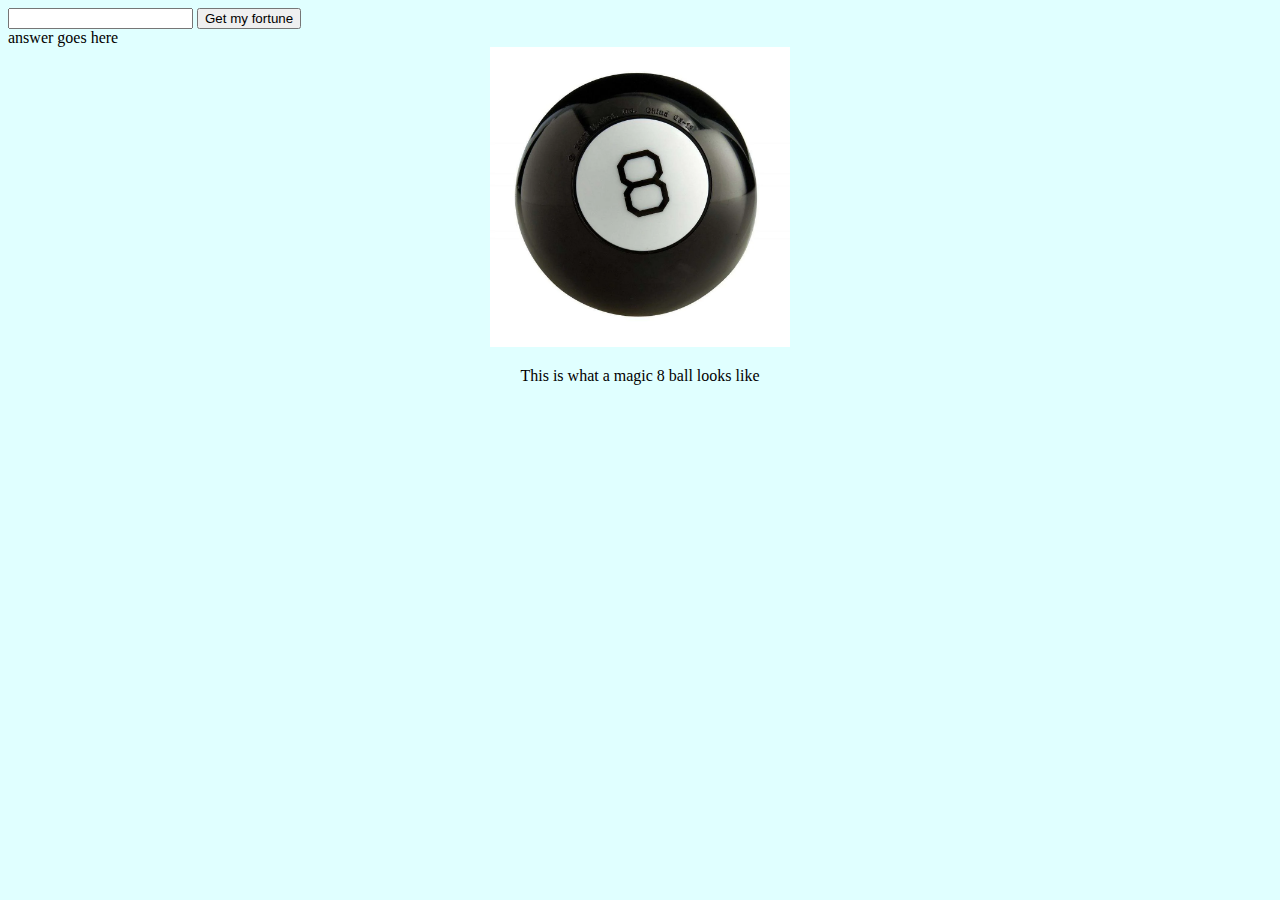
<file: magic_ball/index.html>
<!DOCTYPE html>
<html lang="en">
<head>
    <meta charset="UTF-8">
    <meta name="viewport" content="width=device-width, initial-scale=1.0">
    <title>Magic 8 ball</title>
    <link rel="stylesheet" href="css/style.css">
    <script type="text/javascript" src="js/script.js"></script>
</head>
<body>
    <input type="text" id="question">
    <button onclick="shake()">Get my fortune</button>
    <div id="answer">
        answer goes here
     </div>
<div class="img">
  <img src="images/magic_eight_ball.webp" width="300"> 
  <p>This is what a magic 8 ball looks like</p>
</div>
</body>
</html>
</file>
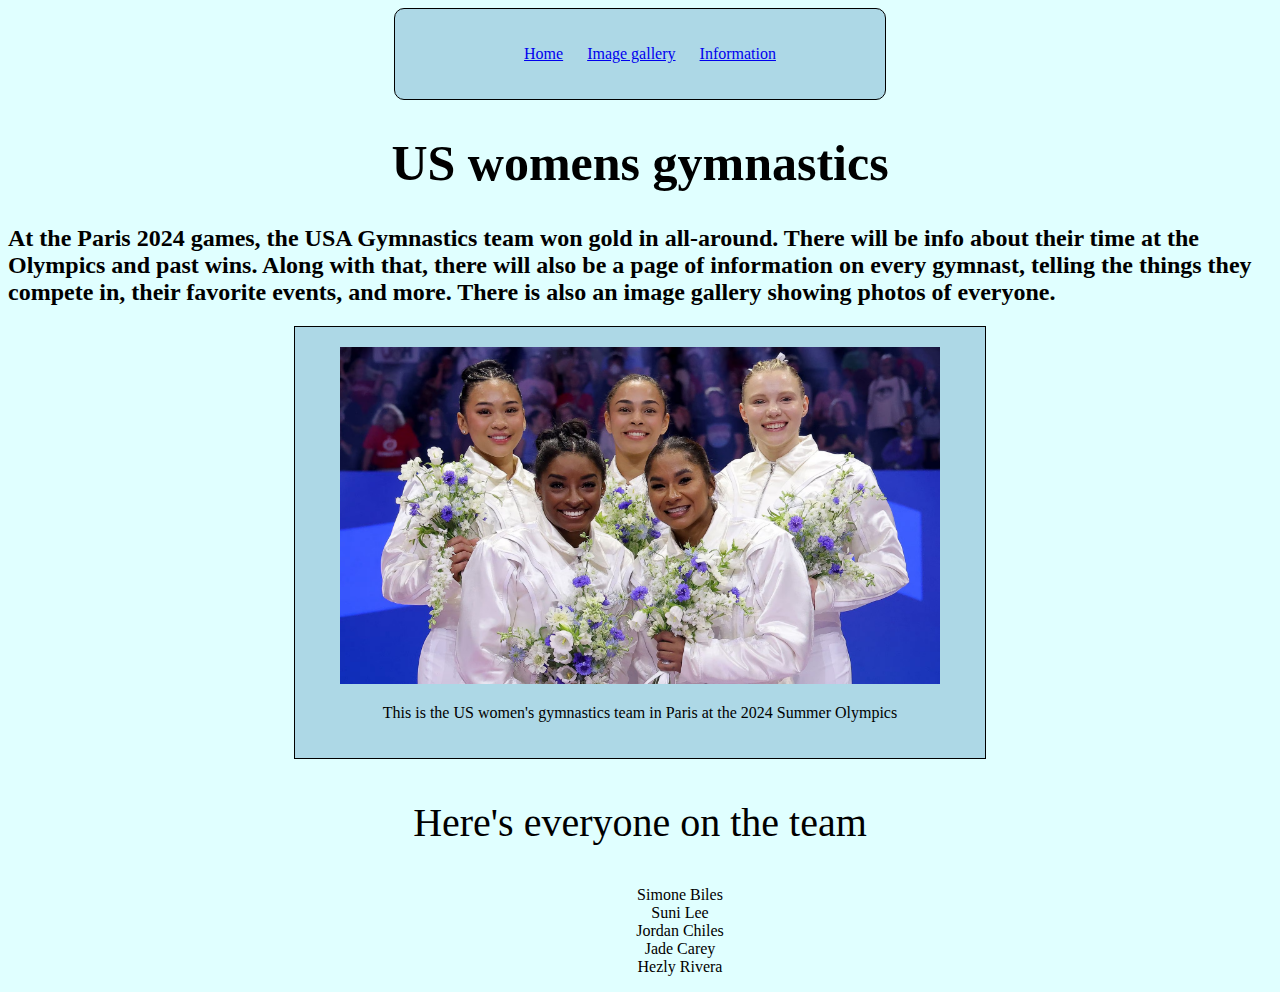
<file: mid_term/index.html>
<!DOCTYPE html>
<html lang="en">
<head>
    <meta charset="UTF-8">
    <meta name="viewport" content="width=device-width, initial-scale=1.0">
    <title>Gymnastics</title>
    <link rel="stylesheet" href="css/style.css">
    <style>
        #list{
     text-align: center;
     
    }
    #listteam{
        font-size: 40px;
        text-align: center;
    }
    </style>
    
</head>
<body>
    <div class="box">
        <ul class="order">
            <li><a href="index.html">Home</a></li>
            <li><a href="gallery.html">Image gallery</a></li>
            <li><a href="info.html">Information</a></li>
        </ul>
       
       </div>
   <div style="font-size: 25px;text-align: center;"><h1>US womens gymnastics</h1></div> 
    <h2>At the Paris 2024 games, the USA Gymnastics team won gold in all-around. There will be info about their time at the Olympics and past wins. Along with that, there will also be a page of information on every gymnast, telling the things they compete in, their favorite events, and more. There is also an image gallery showing photos of everyone.</h2>
        <div class="image_team">
            <img src="images/us_womens_team.avif" width="600"> 
            <p>This is the US women's gymnastics team in Paris at the 2024 Summer Olympics</p> </div>
            <p id="listteam">Here's everyone on the team</p>
                <ol id="list">
               <ul>Simone Biles</ul> 
            <ul>Suni Lee</ul>
            <ul>Jordan Chiles</ul>
            <ul>Jade Carey</ul>
            <ul>Hezly Rivera</ul>
                </ol>
            </p>
               
            </body>
</html>
</file>
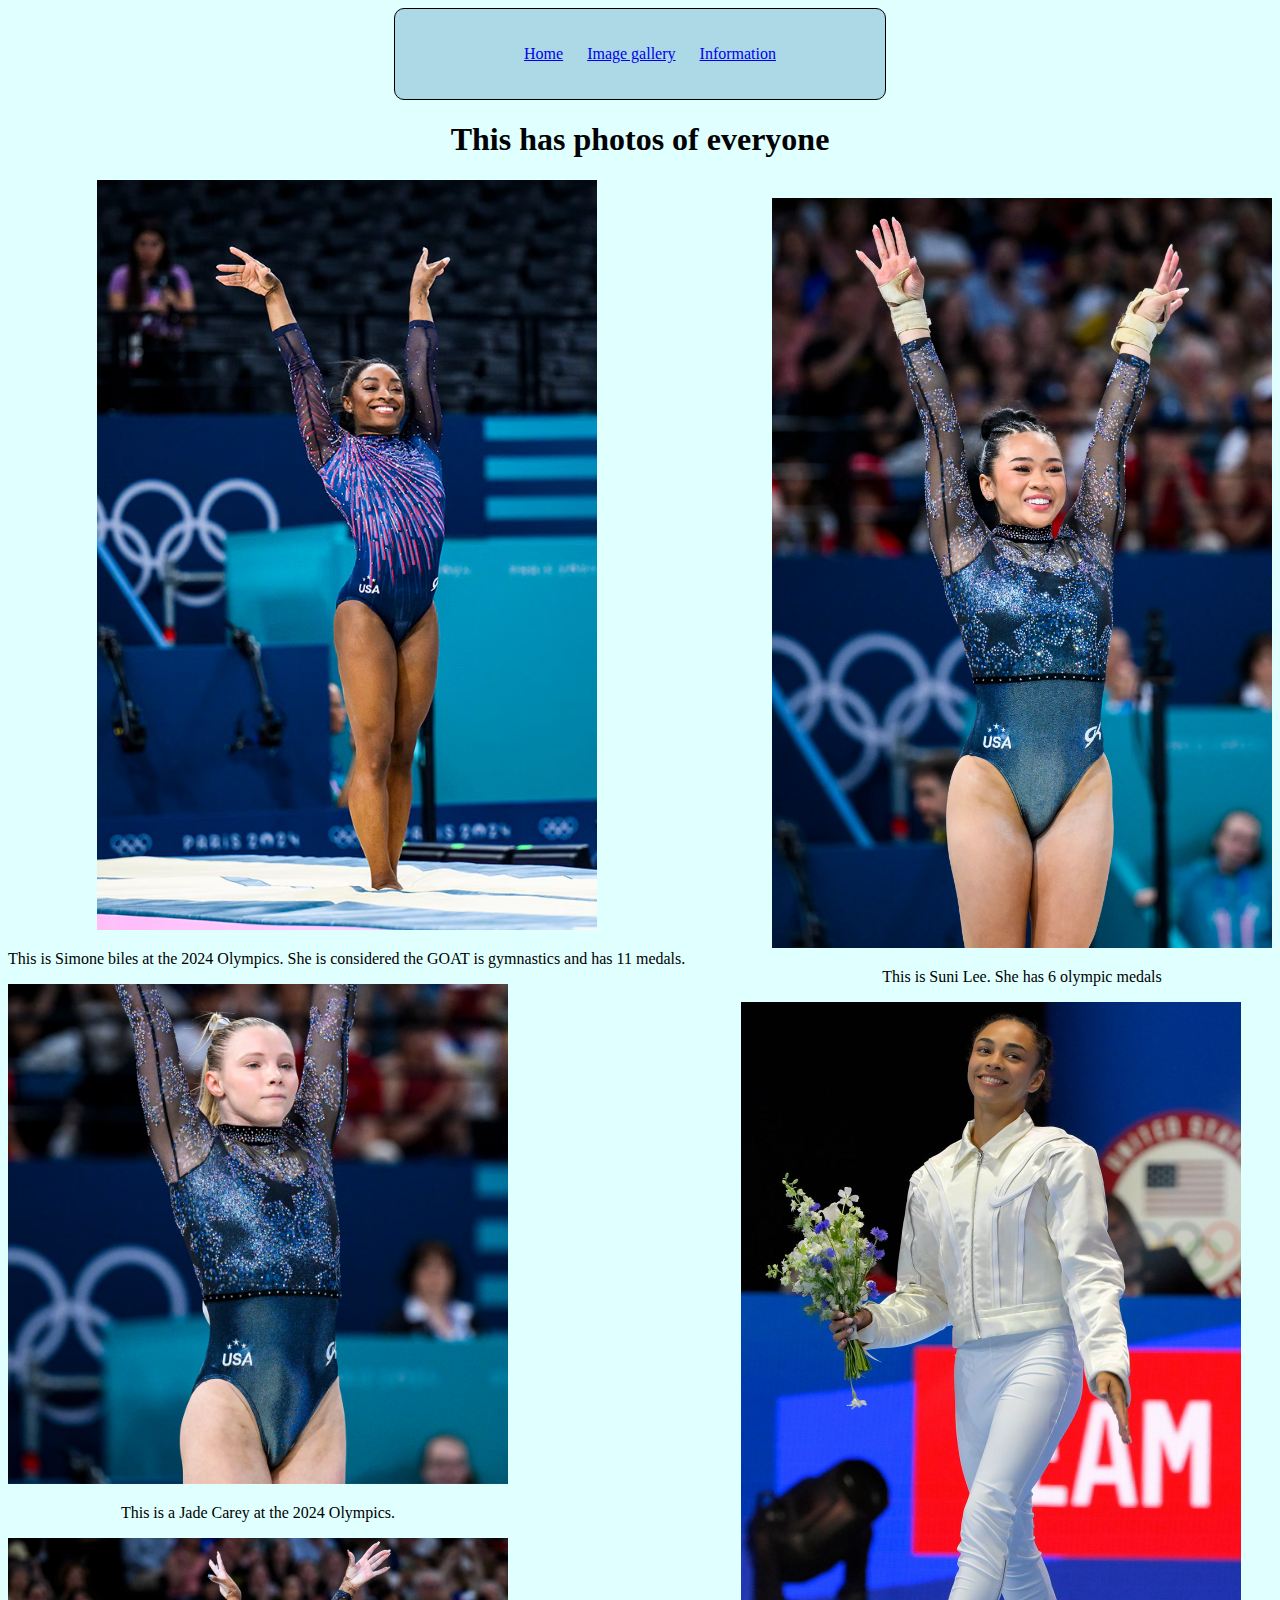
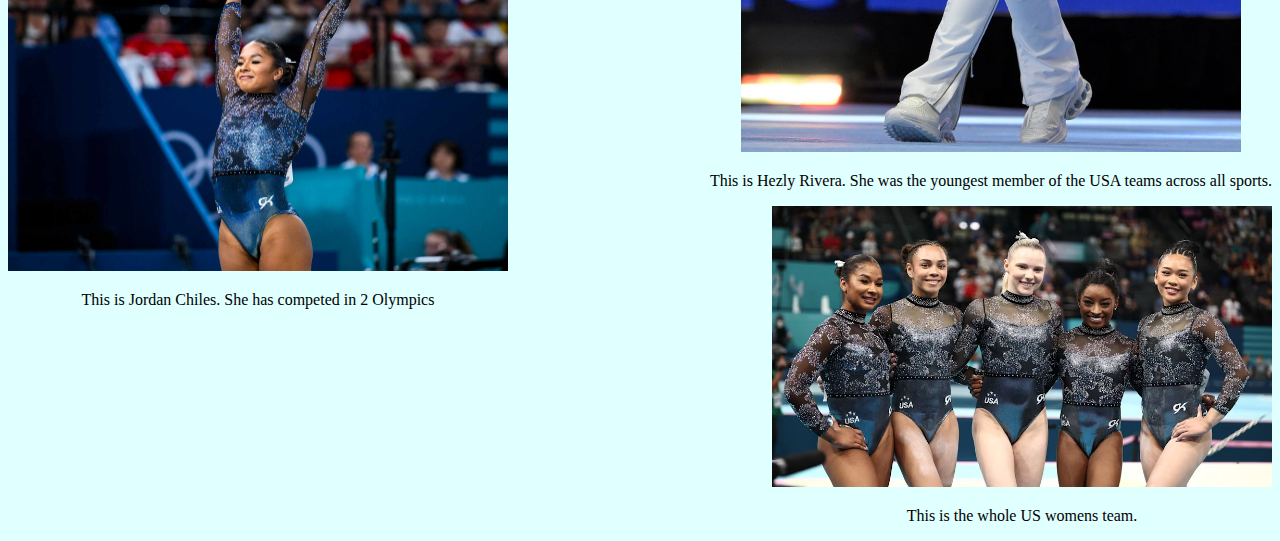
<file: mid_term/gallery.html>
<!DOCTYPE html>
<html lang="en">
<head>
    <meta charset="UTF-8">
    <meta name="viewport" content="width=device-width, initial-scale=1.0">
    <title>Image gallery</title>
    <link rel="stylesheet" href="css/style.css">
</head>
<body>
    <div class="box">
        <ul class="order">
            <li><a href="index.html">Home</a></li>
            <li><a href="gallery.html">Image gallery</a></li>
            <li><a href="info.html">Information</a></li>
        </ul>
       </div>
    <h1 style="text-align: center;">This has photos of everyone</h1>
    <div class="image_simone" width="50%" style="float:left; text-align: center;">
        <img src="images/simone_biles.avif" width="500"> 
        <p>This is Simone biles at the 2024 Olympics. She is considered the GOAT is gymnastics and has 11 medals.</p> 
    </div>
<br>
    <div width="50%" style="float:right; text-align: center;">
        <img src="images/suni_lee.webp" width="500">
        <p>This is Suni Lee. She has 6 olympic medals</p>
    </div>
<br>
    <div style="float: left; text-align: center;" width="50%">
        <img src="images/jade_carey.avif" width="500">
        <p>This is a Jade Carey at the 2024 Olympics.</p>
    </div>
<br>
    <div width="50%" style="float:right; text-align: center;">
        <img src="images/hezly_rivera.jpg" width="500">
        <p>This is Hezly Rivera. She was the youngest member of the USA teams across all sports.</p>
    </div>
<br>
    <div style="float: left; text-align: center;" width="50%">
        <img src="images/jordan_chiles.jpg" width="500">
        <p>This is Jordan Chiles. She has competed in 2 Olympics</p>
    </div>
<br>
    <div style="float: right; text-align: center;" width="50%">
        <img src="images/whole_team.avif" width="500">
        <p>This is the whole US womens team.</p>
    </div>
</body>
</html>
</file>
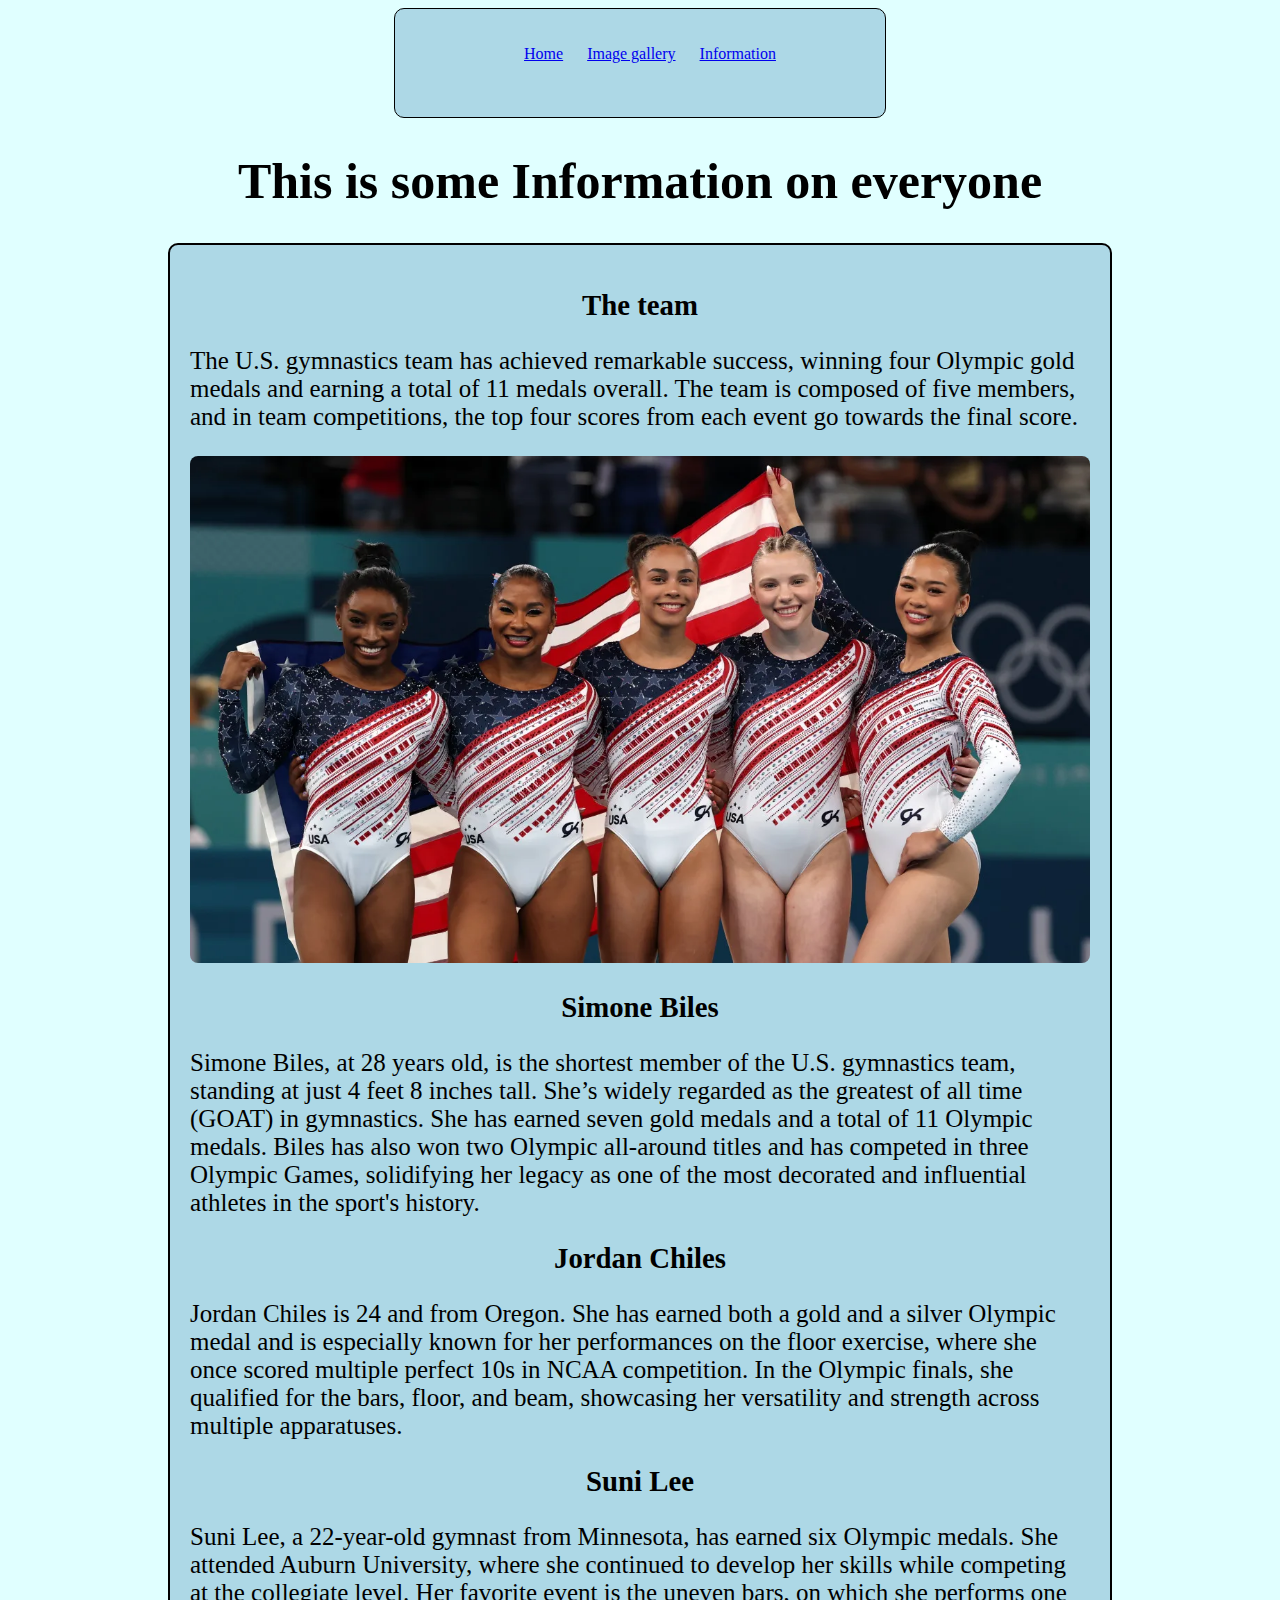
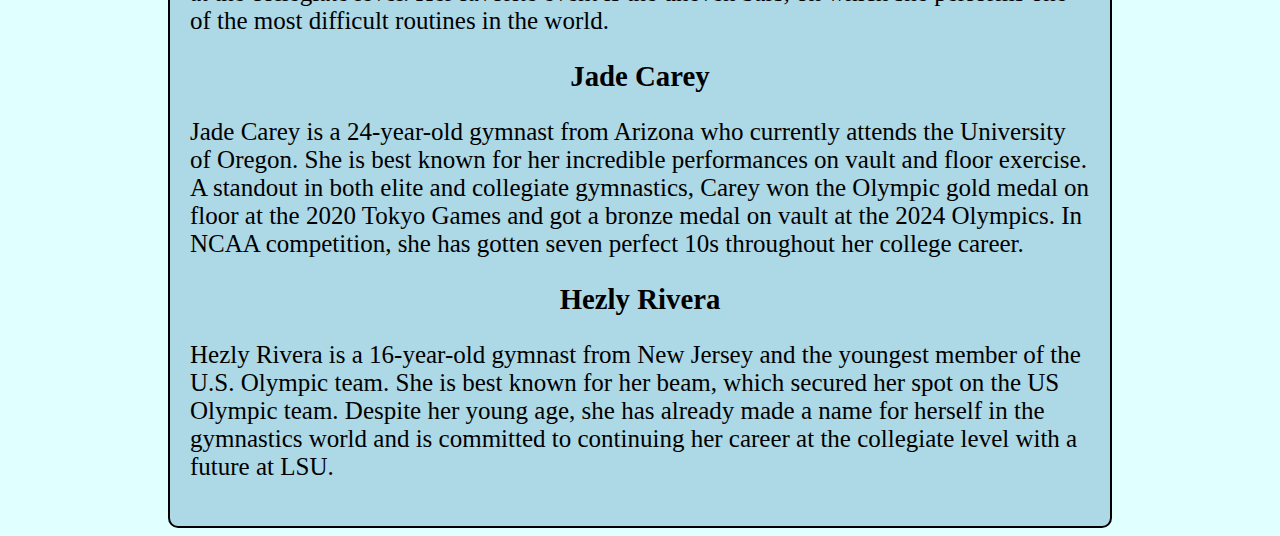
<file: mid_term/info.html>
<!DOCTYPE html>
<html lang="en">
<head>
    <meta charset="UTF-8">
    <meta name="viewport" content="width=device-width, initial-scale=1.0">
    <title>information</title>
    <link rel="stylesheet" href="css/style.css">
</head>
<body>
    <div class="box">
        <ul class="order">
            <li><a href="index.html">Home</a></li>
            <li><a href="gallery.html">Image gallery</a></li>
            <li><a href="info.html">Information</a></li>
        </ul>
        <br>
       </div>   
       <div class="info">
        <h1>This is some Information on everyone</h1>
 </div>


    <div style="max-width: 900px; margin: 0 auto; padding: 20px; border: 2px solid black; border-radius: 10px; background-color: lightblue; text-align: center;">

        <div style="font-size: larger;"><h2>The team</h2></div>
        <div style="font-size: 25px; text-align: left;">
          <p>The U.S. gymnastics team has achieved remarkable success, winning four Olympic gold medals and earning a total of 11 medals overall. The team is composed of five members, and in team competitions, the top four scores from each event go towards the final score.</p>
        </div>
    
        <div class="infophoto" style="text-align: center;">
          <img src="images/us_team_info.webp" style="width: 900px; height: auto; border-radius: 8px;">
        </div>
    
        <div style="font-size: larger;"><h2>Simone Biles</h2></div>
        <div style="font-size: 25px; text-align: left;">
          <p>Simone Biles, at 28 years old, is the shortest member of the U.S. gymnastics team, standing at just 4 feet 8 inches tall. She’s widely regarded as the greatest of all time (GOAT) in gymnastics. She has earned seven gold medals and a total of 11 Olympic medals. Biles has also won two Olympic all-around titles and has competed in three Olympic Games, solidifying her legacy as one of the most decorated and influential athletes in the sport's history.</p>
        </div>
    
        <div style="font-size: larger;"><h2>Jordan Chiles</h2></div>
        <div style="font-size: 25px; text-align: left;">
          <p>Jordan Chiles is 24 and from Oregon. She has earned both a gold and a silver Olympic medal and is especially known for her performances on the floor exercise, where she once scored multiple perfect 10s in NCAA competition. In the Olympic finals, she qualified for the bars, floor, and beam, showcasing her versatility and strength across multiple apparatuses.</p>
        </div>
    
        <div style="font-size: larger;"><h2>Suni Lee</h2></div>
        <div style="font-size: 25px; text-align: left;">
          <p>Suni Lee, a 22-year-old gymnast from Minnesota, has earned six Olympic medals. She attended Auburn University, where she continued to develop her skills while competing at the collegiate level. Her favorite event is the uneven bars, on which she performs one of the most difficult routines in the world.</p>
        </div>
    
        <div style="font-size: larger;"><h2>Jade Carey</h2></div>
        <div style="font-size: 25px; text-align: left;">
          <p>Jade Carey is a 24-year-old gymnast from Arizona who currently attends the University of Oregon. She is best known for her incredible performances on vault and floor exercise. A standout in both elite and collegiate gymnastics, Carey won the Olympic gold medal on floor at the 2020 Tokyo Games and got a bronze medal on vault at the 2024 Olympics. In NCAA competition, she has gotten seven perfect 10s throughout her college career.</p>
        </div>
    
        <div style="font-size: larger;"><h2>Hezly Rivera</h2></div>
        <div style="font-size: 25px; text-align: left;">
          <p>Hezly Rivera is a 16-year-old gymnast from New Jersey and the youngest member of the U.S. Olympic team. She is best known for her beam, which secured her spot on the US Olympic team. Despite her young age, she has already made a name for herself in the gymnastics world and is committed to continuing her career at the collegiate level with a future at LSU.</p>
        </div>
    
      </div>
    
      </div>
      
</body>
</html>
</file>
<file: magic_ball/css/style.css>
body{
    background-color:lightcyan;
}

.img {
    text-align: center;
}
</file>
<file: mid_term/css/style.css>
body{
    background-color: lightcyan;
}

.box{
    width: 450px;
    margin: 0 auto;
    border: 1px solid black;
    padding: 20px;
    background-color:lightblue;
    border-radius: 10px;
}

.order {
    text-align: center;
}

.order li{
    display: inline;
    margin-right: 20px;
    
}

.image_team{
    text-align: center;
    font-size: medium;
  width: 650px;
        margin: 0 auto;
        border: 1px solid black;
        padding: 20px;
        background-color:lightblue;
}

.info{
    text-align: center;
    font-size: 25px;
}

.infophoto{
    text-align: center;
    width: 600px;

}

.simone{
    font-size: 25px;
}
</file>
